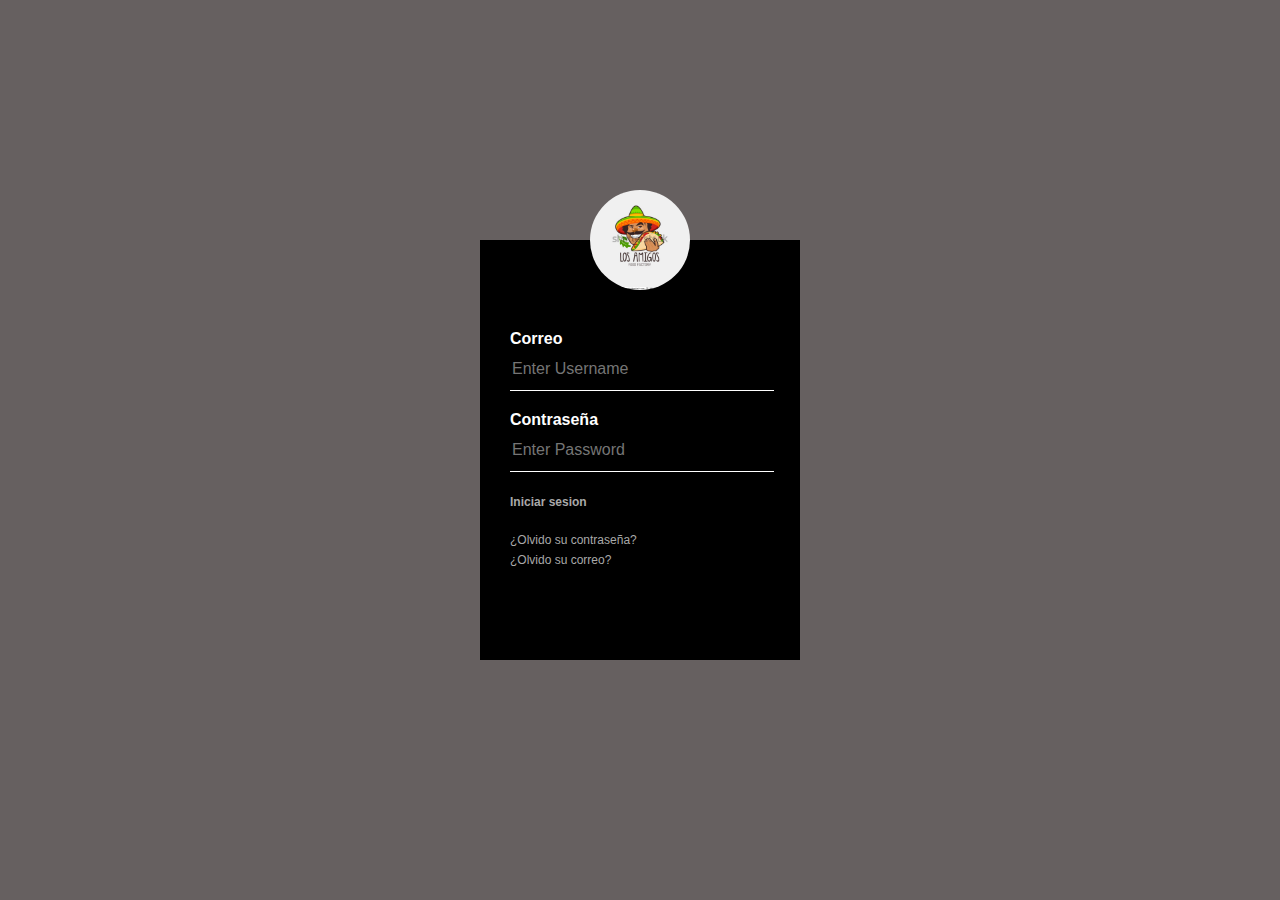
<file: logo.html>
<!DOCTYPE html>
<html>
  <head>
    <meta charset="utf-8">
    <title>Logo</title>
    <link rel="stylesheet" href="css login.css">
  </head>
  <body>

    <div class="login-box">
      <img src="mexican-food-logo-vector-design-600w-311461340.jpg" class="avatar" alt="Avatar Image">
      <h1></h1>
      <form>
        <!-- USERNAME INPUT -->
        <label for="username">Correo</label>
        <input type="text" placeholder="Enter Username">
        <!-- PASSWORD INPUT -->
        <label for="password">Contraseña</label>
        <input type="password" placeholder="Enter Password">
        <label for="password"> <a href="/PAGINA/menu/menu.html">Iniciar sesion</label></a>
     <br>
        <a href="https://gmail.com" target="_blank">¿Olvido su contraseña?</a><br>
        <a href="https://gmail.com" target="_blank">¿Olvido su correo?</a>
      </form>
    </div>
  </body>
</html>
</file>
<file: css login.css>
body {
    margin: 0;
    padding: 0;
    background-size: cover;
    font-family: sans-serif;
    height: 100vh;
    background: rgb(102, 96, 96);
   
  }
  
  .login-box {
    width: 320px;
    height: 420px;
    background: #000;
    color: #fff;
    top: 50%;
    left: 50%;
    position: absolute;
    transform: translate(-50%, -50%);
    box-sizing: border-box;
    padding: 70px 30px;
  }
  
  .login-box .avatar {
    width: 100px;
    height: 100px;
    border-radius: 50%;
    position: absolute;
    top: -50px;
    left: calc(50% - 50px);
  }
  
  .login-box h1 {
    margin: 0;
    padding: 0 0 20px;
    text-align: center;
    font-size: 22px;
  }
  
  .login-box label {
    margin: 0;
    padding: 0;
    font-weight: bold;
    display: block;
  }
  
  .login-box input {
    width: 100%;
    margin-bottom: 20px;
  }
  
  .login-box input[type="text"], .login-box input[type="password"] {
    border: none;
    border-bottom: 1px solid #fff;
    background: transparent;
    outline: none;
    height: 40px;
    color: #fff;
    font-size: 16px;
  }
  
  .login-box input[type="submit"] {
    border: none;
    outline: none;
    height: 40px;
    background: #b80f22;
    color: #fff;
    font-size: 18px;
    border-radius: 20px;
  }
  
  .login-box input[type="submit"]:hover {
    cursor: pointer;
    background: #ffc107;
    color: #000;
  }
  
  .login-box a {
    text-decoration: none;
    font-size: 12px;
    line-height: 20px;
    color: darkgrey;
  }
  
  .login-box a:hover {
    color: #fff;
  }
</file>
